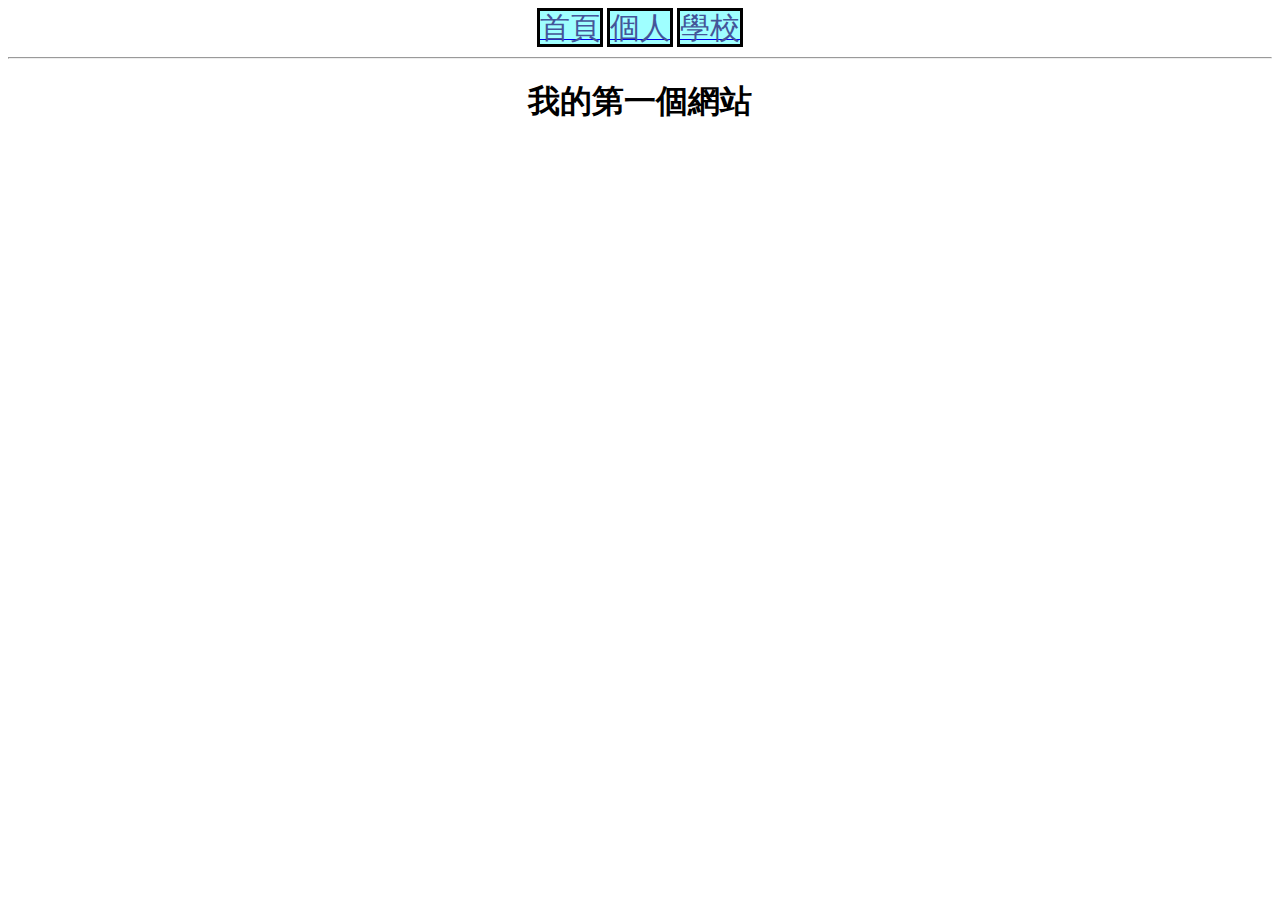
<file: index.html>
<!DOCTYPE html>
<html>
  <head>
   <meta charset="UTF-8">
   <title>我的網站</title>
   <link rel="stylesheet" href="./style.css">
  </head>
  <body>
    <a href="index.html"><div class="btn">首頁</div></a>
    <a href="person.html"><div class="btn">個人</div></a>
    <a href="http://www.ncyu.edu.tw"><div class="btn">學校</div></a> 
   <hr>
   <h1>我的第一個網站</h1>
  </body>
</html>
</file>
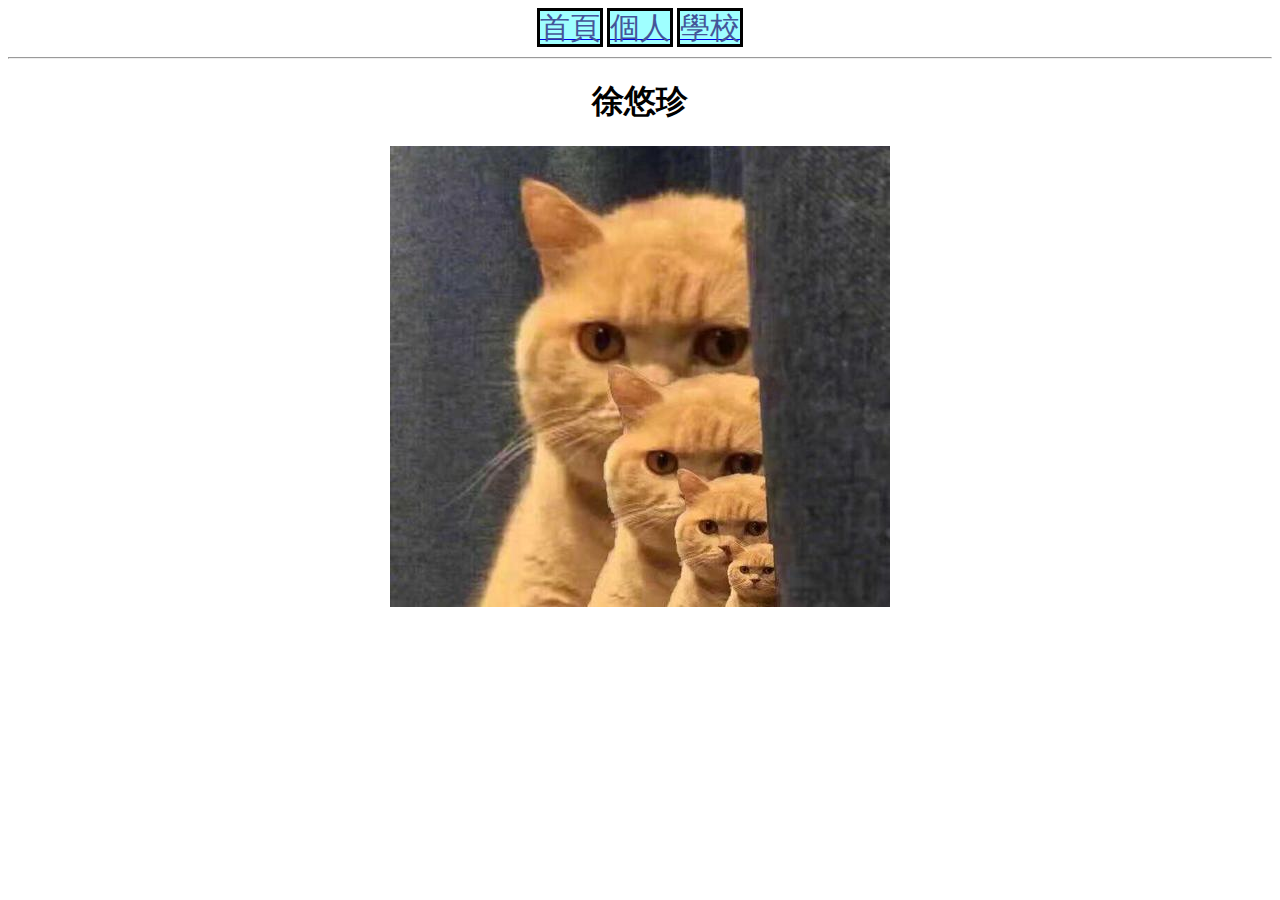
<file: person.html>
<!DOCTYPE html>
<html>
  <head>
   <meta charset="UTF-8">
   <title>我的網站</title>
   <link rel="stylesheet" href="./style.css">
  </head>
  <body>
    <a href="index.html"><div class="btn">首頁</div></a>
    <a href="person.html"><div class="btn">個人</div></a>
    <a href="http://www.ncyu.edu.tw"><div class="btn">學校</div></a> 
   <hr>
   <h1>徐悠珍</h1>
   <img src="./img/000.jpg" alt="徐悠珍的照片" width="500">
  </body>
</html>
</file>
<file: style.css>
body{
     text-align: center;
}
.btn{
   border: solid 3px black;
   width: 100px;
   heigth: 100px;
   display: inline;
   font-size: 30px;
   color: #445599;
   background-color: #9fffff;
}
hl{
  font-size: 90px;
  font-family: 微軟正黑體;
}
</file>
